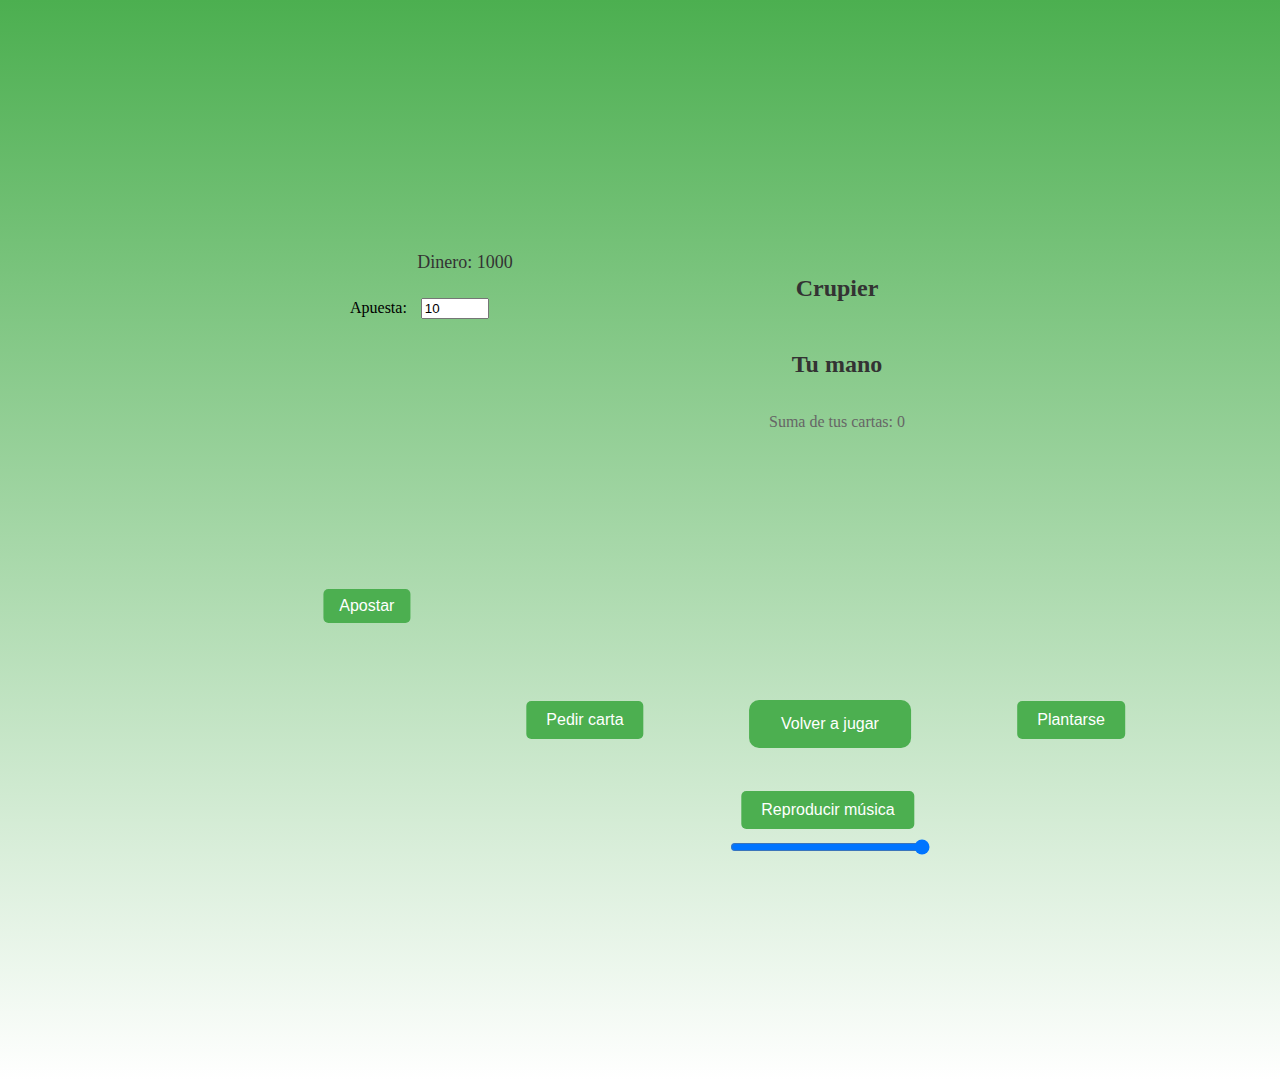
<file: Dia 12/index.html>
<!DOCTYPE html>
<html lang="es">
<head>
    <meta charset="UTF-8">
    <meta name="viewport" content="width=device-width, initial-scale=1.0">
    <title>Juego de Blackjack</title>
    <link rel="stylesheet" href="./estilo/styles.css">
    <link rel="icon" href="./imagen/piolin.png" type="image/png">
</head>
<body>
    <div class="game-container">
        <div class="dealer-section">
            <h2>Crupier</h2>
            <div class="dealer-hand">
            </div>
        </div>
        <div class="player-section">
            <h2>Tu mano</h2>
            <div class="player-hand">
            </div>
            <div class="actions">
                <button id="pedir-carta">Pedir carta</button>
                <button id="plantarse">Plantarse</button>
                <button id="volver-a-jugar">Volver a jugar</button>
            </div>
            <p id="mensaje-resultante"></p>
            <p id="suma-cartas">Suma de tus cartas: 0</p>
        </div>
    </div>
    <audio id="myAudio" src="./music/pio.mp3" loop preload="auto"></audio>
    <input type="range" id="volumeControl" min="0" max="1" step="0.1" value="1" onchange="changeVolume()">
    <button onclick="toggleAudio()">Reproducir música</button>

    <div class="money-section">
        <p>Dinero: <span id="money">1000</span></p>
        <label for="apuesta">Apuesta:</label>
        <input type="number" id="apuesta" min="0" max="1000" step="10" value="10">
        <button id="apostar">Apostar</button>
    </div>
    

    <script src="./modulo/script.js"></script>
</body>
</html>
</file>
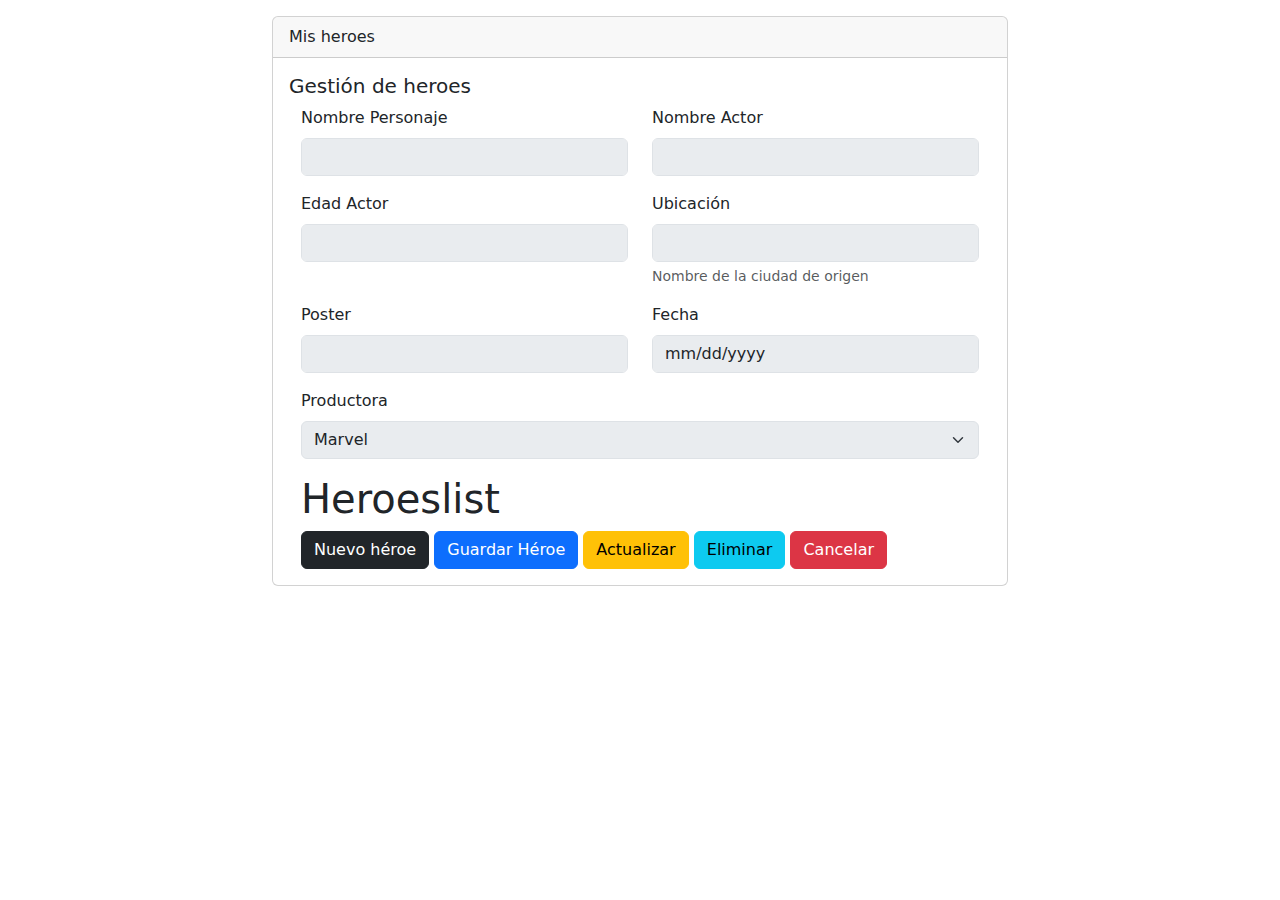
<file: Dia 14/index.html>
<!DOCTYPE html>
<html lang="en">

<head>
    <meta charset="UTF-8">
    <meta name="viewport" content="width=device-width, initial-scale=1.0">
    <link href="https://cdn.jsdelivr.net/npm/bootstrap@5.3.3/dist/css/bootstrap.min.css" rel="stylesheet"
        integrity="sha384-QWTKZyjpPEjISv5WaRU9OFeRpok6YctnYmDr5pNlyT2bRjXh0JMhjY6hW+ALEwIH" crossorigin="anonymous">
    <title>cosa-2</title>
</head>

<body>
    <div class="container">
        <div class="row justify-content-md-center mt-3">
            <div class="col-8">
                <div class="card">
                    <div class="card-header">
                        Mis heroes
                    </div>
                    <div class="card-body">
                        <h5>
                            Gestión de heroes
                        </h5>
                        <div class="container">
                            <form id="frmDataHero" class="needs-validation" novalidate>
                                <div class="row">
                                    <div class="col">
                                        <div class="mb-3">
                                            <label for="inputName" class="form-label">Nombre Personaje</label>
                                            <input type="text" id="inputName" required="" class="form-control"></input>
                                        </div>
                                    </div>
                                    <div class="col">
                                        <div class="mb-3">
                                            <label for="inputActor" class="form-label">Nombre Actor</label>
                                            <input type="text" id="inputActor" required="" class="form-control">
                                        </div>
                                    </div>
                                </div>
                                <div class="row">
                                    <div class="col">
                                        <div class="mb-3">
                                            <label for="inputAddress" class="form-label">Edad Actor</label>
                                            <input type="text" id="inputAddress" class="form-control">
                                        </div>
                                    </div>
                                    <div class="col">
                                        <div class="mb-3">
                                            <label for="inputUbicacion" class="form-label">Ubicación</label>
                                            <input type="text" id="inputUbicacion" class="form-control"></input>
                                            <div id="cityNameAux" class="form-text">
                                                Nombre de la ciudad de origen
                                            </div>
                                        </div>
                                    </div>
                                </div>
                                <div class="row">
                                    <div class="col">
                                        <div class="mb-3">
                                            <label for="inputPoster" class="form-label">Poster</label>
                                            <input type="text" name="poster" id="inputPoster" class="form-control">
                                        </div>
                                    </div>
                                    <div class="col">
                                        <div class="mb-3">
                                            <label for="dateAppears" class="form-label">Fecha</label>
                                            <input type="date" id="dateAppears" class="form-control">
                                        </div>
                                    </div>
                                </div>
                                <div class="row">
                                    <div class="col">
                                        <div class="mb-3">
                                            <label for="category" class="form-label">Productora</label>
                                            <select class="form-select" aria-label="Default select example"
                                                id="category">
                                                <option value="1">Marvel</option>
                                                <option value="2">Dcomics</option>
                                            </select>
                                        </div>
                                    </div>
                                </div>
                                <div class="row" id="grpSuites">
                                    <div class="col">
                                        <div id="registroTrajes" class="card">
                                            <div class="card-header">
                                                Registro de Trajes
                                            </div>
                                            <div class="card-body">
                                                <h5 class="text-primary">Trajes del personaje</h5>
                                                <p class="text-primary">En esta seccion podra registrar los nombres de los trajes usados por el actor en cada una de la pelicula.</p>
                                                <button type="button" class="btn btn-warning circle-btn" id="btnMostrarFuncion">+</button>
                                                <br><br>
                                                <div id="trajesContainer">
                                                    <!-- Aquí se agregarán dinámicamente los trajes -->
                                                </div>
                                            </div>
                                        </div>
                                    </div>
                                </div>
                            </form>
                            <div class="col-5">
                                <h1>Heroeslist</h1>
                                <div id="heroesContainer"></div>
                            </div>
                            <input type="hidden" id="hiddenId">
                            <button type="button" class="btn btn-dark" id="btn_new" onclick="">Nuevo héroe</button>
                            <button type="button" class="btn btn-primary" id="btn_safe" onclick="">Guardar Héroe</button>
                            <button type="button" class="btn btn-warning" id="btn_update" onclick="actualizarHeroe()">Actualizar</button>
                            <button type="button" class="btn btn-info" onclick="eliminarHeroe()">Eliminar</button>
                            <button type="button" class="btn btn-danger" id="btn_cancel" onclick="cancelarEdicion()">Cancelar</button>
                        </div>
                    </div>
                </div>
            </div>
        </div>
    </div>
</body>
<script src="https://cdn.jsdelivr.net/npm/bootstrap@5.3.3/dist/js/bootstrap.bundle.min.js"
    integrity="sha384-YvpcrYf0tY3lHB60NNkmXc5s9fDVZLESaAA55NDzOxhy9GkcIdslK1eN7N6jIeHz"
    crossorigin="anonymous"></script>
<script src="./script.js"></script>

</html>
</file>
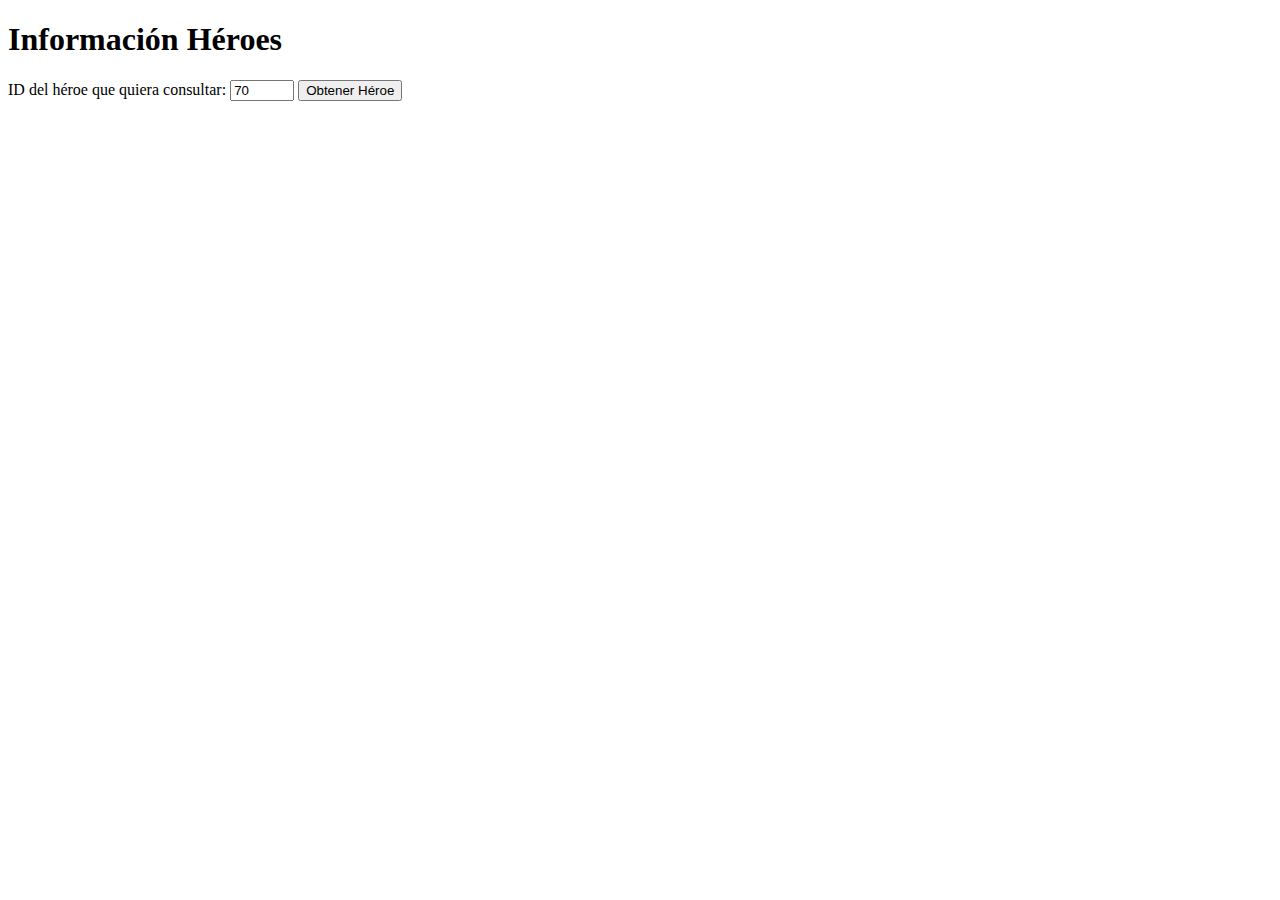
<file: Dia 7/index.html>
<!DOCTYPE html>
<html lang="en">
<head>
    <meta charset="UTF-8">
    <meta name="viewport" content="width=device-width, initial-scale=1.0">
    <title>Información de Héroes</title>
</head>
<body>
    <h1>Información Héroes</h1>
    <label for="heroid">ID del héroe que quiera consultar:</label>
    <input type="number" id="heroid" value="70" min="1" max="731">
    <button onclick="fetchSuperhero()">Obtener Héroe</button>
    <div id="superheroInfo"></div>

</body>
<script src="js/script.js"></script>
</html>
</file>
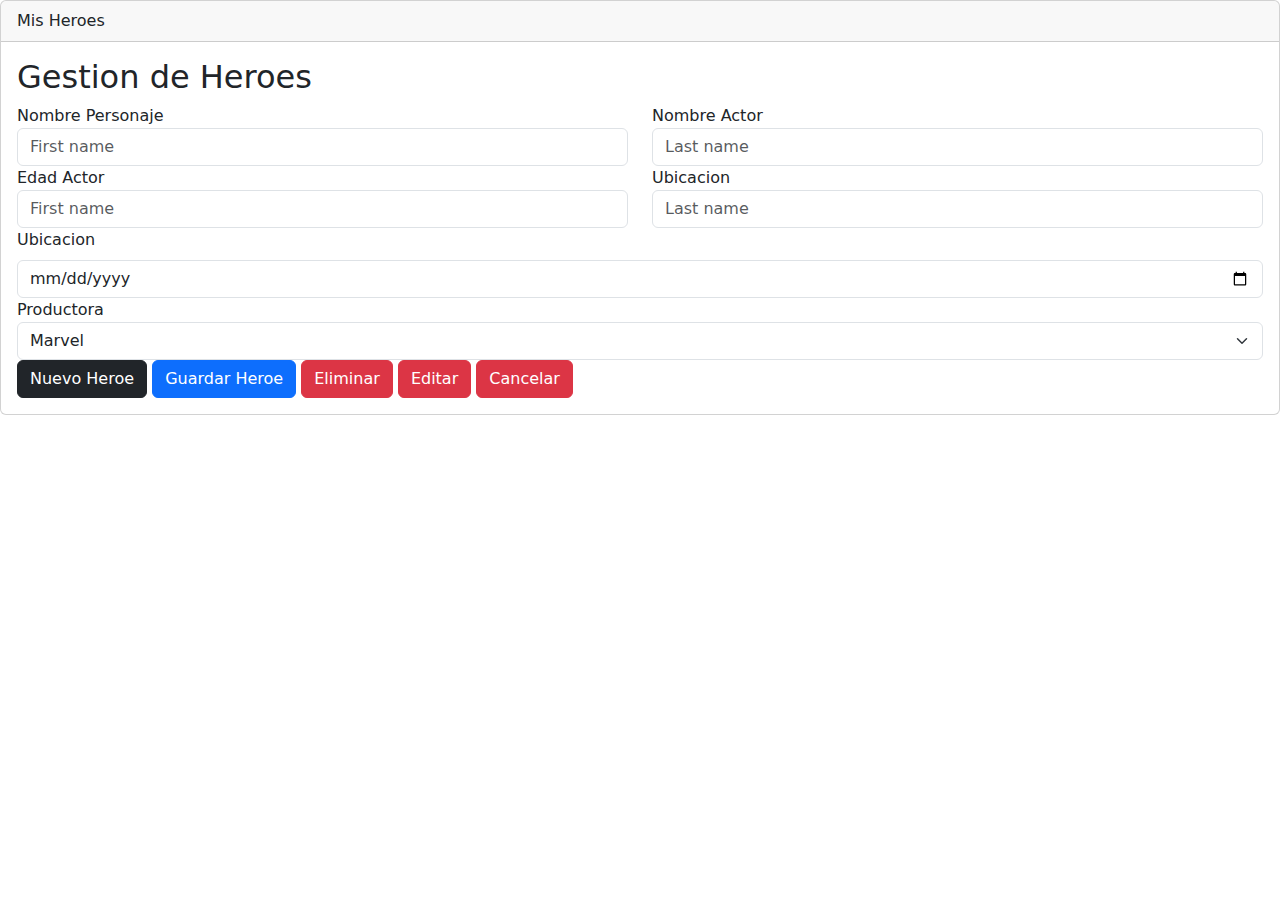
<file: Dia 13/html/index.html>
<!DOCTYPE html>
<html lang="en">
<head>
  <meta charset="UTF-8">
  <meta name="viewport" content="width=device-width, initial-scale=1.0">
  <link href="https://cdn.jsdelivr.net/npm/bootstrap@5.3.3/dist/css/bootstrap.min.css" rel="stylesheet" integrity="sha384-QWTKZyjpPEjISv5WaRU9OFeRpok6YctnYmDr5pNlyT2bRjXh0JMhjY6hW+ALEwIH" crossorigin="anonymous">
  <title>Document</title>
</head>
<body>
  <div class="card">
    <div class="card-header">
      Mis Heroes
    </div>
    <div class="card-body">
      <h2>Gestion de Heroes</h2>
      <form class="NombrePer">
        <div class="row">
          <div class="col">
            <label for="">Nombre Personaje</label>
            <input type="text" class="form-control" placeholder="First name" aria-label="First name">
          </div>
          <div class="col">
            <label for="">Nombre Actor</label>
            <input type="text" class="form-control" placeholder="Last name" aria-label="Last name">
          </div>
        </div>
        <div class="row">
          <div class="col">
            <label for="">Edad Actor</label>
            <input type="number" class="form-control" placeholder="First name" aria-label="First name">
          </div>
          <div class="col">
            <label for="">Ubicacion</label>
            <input type="text" class="form-control" placeholder="Last name" aria-label="Last name">
          </div>
        </div>
        <div class="Ubicacion">
          <label for="validationDefault03" class="form-label">Ubicacion</label>
          <input type="date" class="form-control" id="validationDefault03" required>
        </div>
        <label for="">Productora</label>
        <select class="form-select" aria-label="Default select example">
          <option value="1">Marvel</option>
          <option value="2">DComics</option>
        </select>
          <div class="col-12">
            <button class="btn btn-dark" type="submit">Nuevo Heroe</button>
            <button class="btn btn-primary" type="submit">Guardar Heroe</button>
            <button class="btn btn-danger" type="submit">Eliminar</button>
            <button class="btn btn-danger" type="submit">Editar</button>
            <button class="btn btn-danger" type="submit">Cancelar</button>
    </div>
  </div>
</body>
</html>
</file>
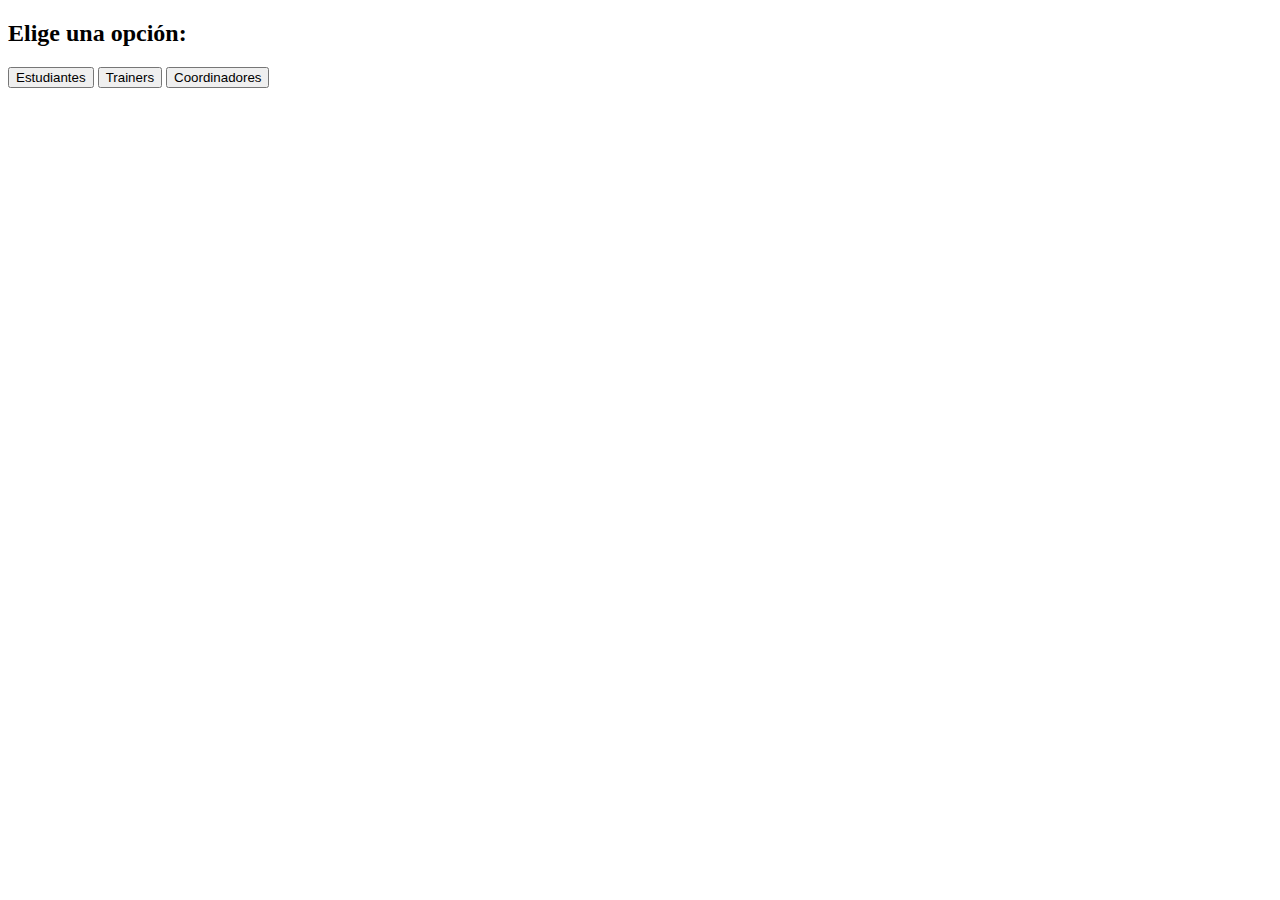
<file: Dia 2/html/index.html>
<!DOCTYPE html>
<html lang="es">
<head>
<meta charset="UTF-8">
<meta name="viewport" content="width=device-width, initial-scale=1.0">
<title>Redireccionamiento de botones</title>
</head>
<body>

<h2>Elige una opción:</h2>

<a href="./estudiantes.html"><button>Estudiantes</button></a>
<a href="./trainer.html"><button>Trainers</button></a>
<a href="./coordinadores.html"><button>Coordinadores</button></a>

</body>
</html>
</file>
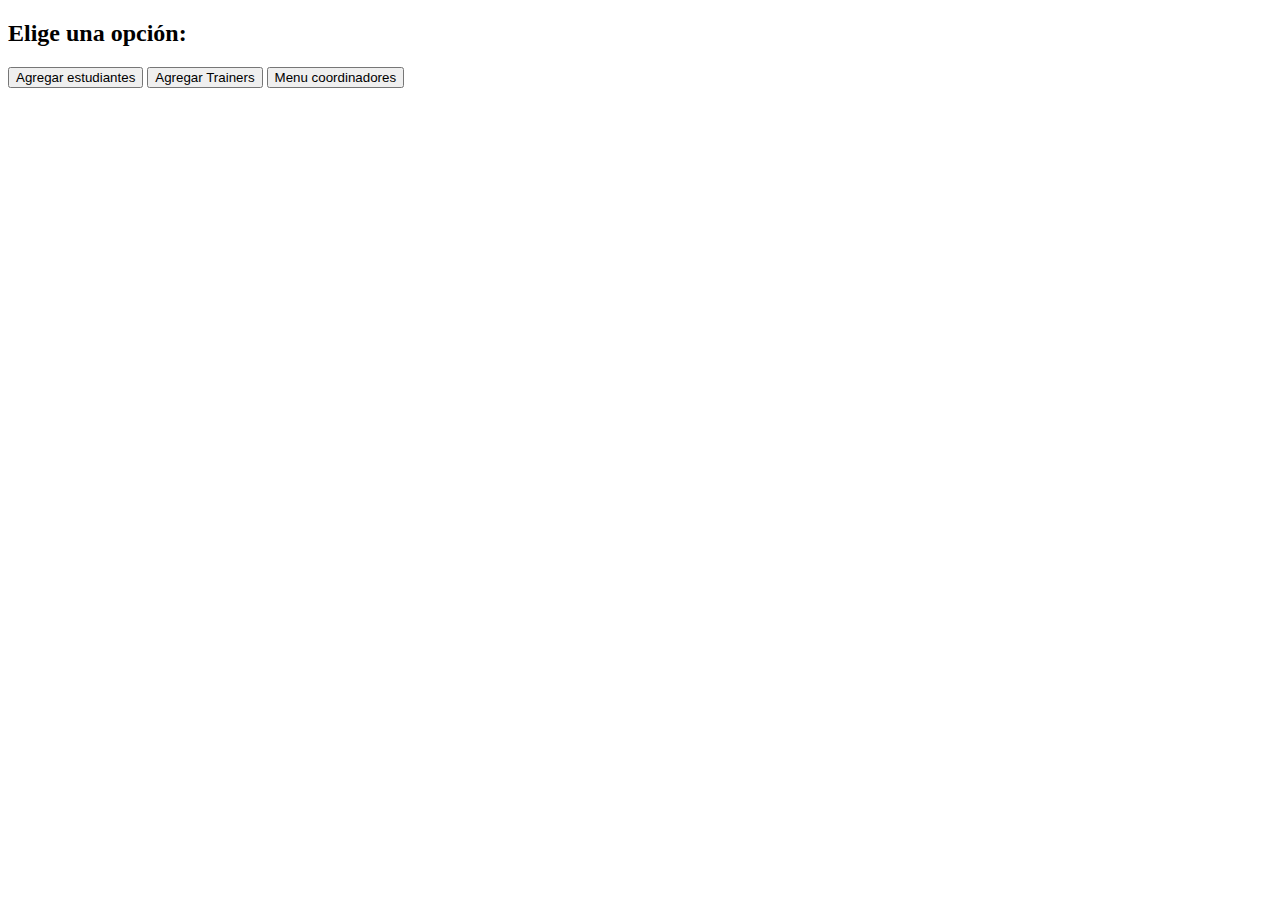
<file: Dia 2/html/coordinadores.html>
<!DOCTYPE html>
<html lang="es">
<head>
<meta charset="UTF-8">
<meta name="viewport" content="width=device-width, initial-scale=1.0">
<title>Redireccionamiento de botones</title>
</head>
<body>

<h2>Elige una opción:</h2>

<a href="./estudiantes.html"><button>Agregar estudiantes</button></a>
<a href="./trainer.html"><button>Agregar Trainers</button></a>
<a href="./coordinadores.html"><button>Menu coordinadores</button></a>

<div id="lista-estudiantes"></div>

</body>

<script src="../js/CurdCoor.js"></script>
</html>
</file>
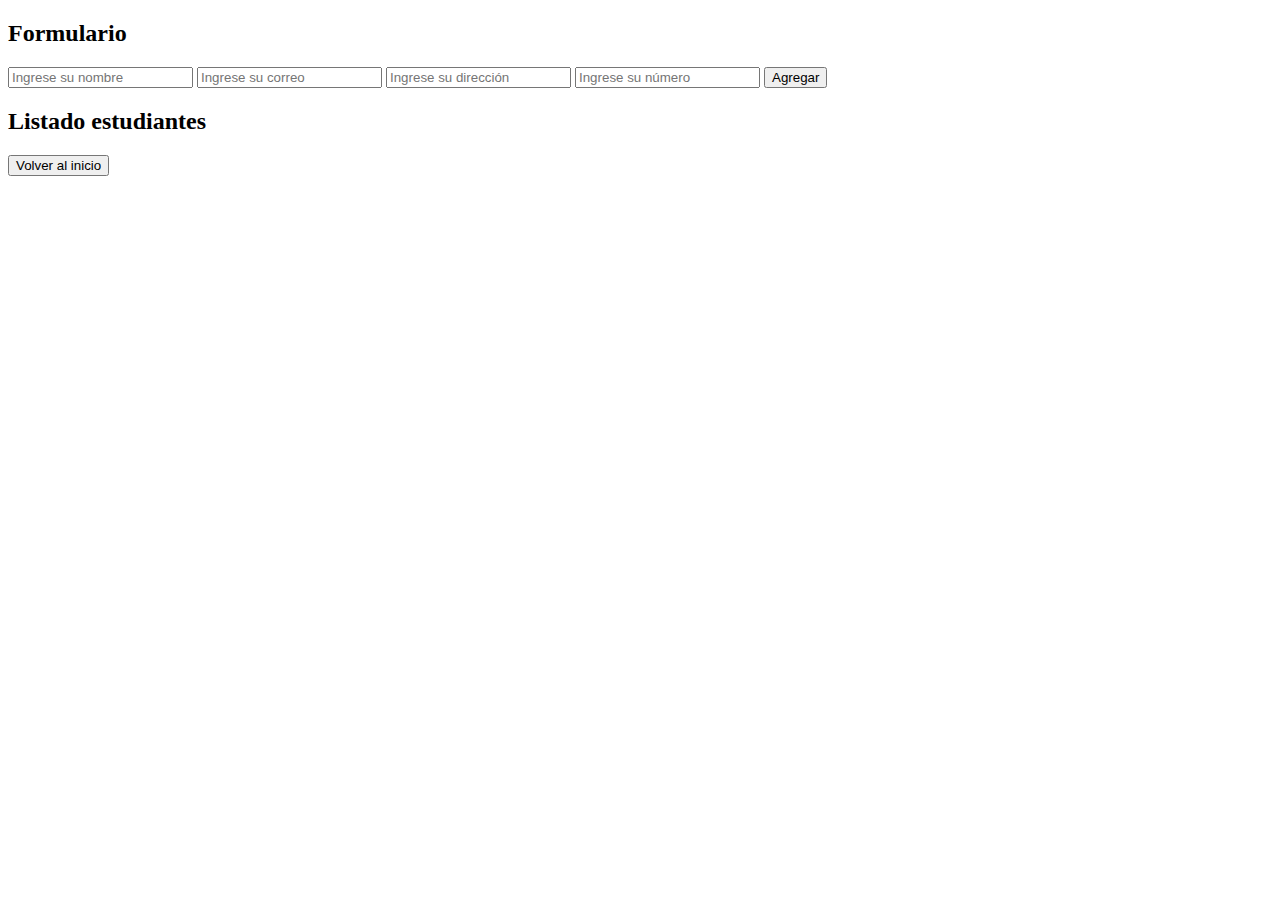
<file: Dia 2/html/estudiantes.html>
<!DOCTYPE html>
<html lang="en">
<head>
    <meta charset="UTF-8">
    <meta name="viewport" content="width=device-width, initial-scale=1.0">
    <title>Document</title>
</head>
<body>

    <div class="formulario"></div>
    <h2>Formulario</h2>

    <form action="#" id="formulario">
        <input type="text" id="nombre" placeholder="Ingrese su nombre">
        <input type="email" id="correo" placeholder="Ingrese su correo">
        <input type="text" id="direccion" placeholder="Ingrese su dirección">
        <input type="text" id="telefono" placeholder="Ingrese su número">
        <button type="submit" id="btnAgregar">Agregar</button>
    </form>

    <div class="div-estudiante">
        <h2>Listado estudiantes</h2>
        <div class="div-estudiante">

        </div>
    </div>
    
    <a href="./index.html"><button>Volver al inicio</button></a>

</body>
<script src="../js/CrudEst.js"></script>
</html>
</file>
<file: Dia 12/estilo/styles.css>
body {
    background: linear-gradient(to bottom, #4CAF50, #ffffff); 
    margin: 0; 
    padding: 0; 
    width: 1920px; 
    height: 1080px; 
}

#pedir-carta {
    position: absolute;
    top: 80vh;
    left: 65vh;
    padding: 10px 20px;
    font-size: 16px;
    background-color: #4CAF50;
    color: white;
    border: none;
    cursor: pointer;
    border-radius: 5px;
    transition: background-color 0.3s ease;
    z-index: 1;
}

#plantarse {
    position: absolute;
    top: 80vh;
    left: 119vh;
    padding: 10px 20px;
    font-size: 16px;
    background-color: #4CAF50;
    color: white;
    border: none;
    cursor: pointer;
    border-radius: 5px;
    transition: background-color 0.3s ease;
    z-index: 1;
}

#pedir-carta,
#plantarse {
    padding: 10px 20px;
    font-size: 16px;
    background-color: #4CAF50;
    color: white;
    border: none;
    cursor: pointer;
    border-radius: 5px;
}

#pedir-carta:hover,
#plantarse:hover {
    background-color: #45a049;
}

button {
    position: absolute;
    top: 90vh;
    left: 92vh;
    transform: translate(-50%, -50%);
    padding: 10px 20px;
    font-size: 16px;
    background-color: #4CAF50;
    color: white;
    border: none;
    cursor: pointer;
    border-radius: 5px;
    z-index: 1;
}

input[type="range"] {
    position: absolute;
    top: 93vh;
    left: 92vh;
    transform: translateX(-50%);
    width: 200px;
    z-index: 1;
}

.carta-boca-abajo {
    width: 205px;
    height: auto;
}

#volver-a-jugar {
    position: absolute;
    top: 80vh; 
    left: 92vh; 
    background-color: #4CAF50; 
    border: none;
    color: white;
    padding: 15px 32px;
    text-align: center;
    text-decoration: none;
    display: inline-block;
    font-size: 16px;
    margin: 4px 2px;
    cursor: pointer;
    border-radius: 10px;
}

#volver-a-jugar:hover {
    background-color: #45a049; 
}

.game-container {
    display: flex;
    flex-direction: column;
    align-items: center;
    justify-content: center;
    height: 80vh;
}

.dealer-section,
.player-section {
    width: 100%;
    text-align: center;
    margin-bottom: 20px;
}

.dealer-hand,
.player-hand {
    position: relative;
    display: flex;
    justify-content: center;
    align-items: center;
    flex-wrap: wrap;
    left: -5vh;
}

.dealer-hand img,
.player-hand img {
    width: 100px; 
    margin-right: 10px; 
}

.game-container h2 {
    position: relative;
    font-size: 24px;
    color: #333;
    text-align: center;
    margin-bottom: 10px;
    top: -1vh;
    left: 93vh; 
    transform: translateX(-50%); 
}

.game-container p {
    position: relative;
    font-size: 16px;
    color: #666;
    text-align: center;
    margin-bottom: 5px;
    left: 93vh; 
    transform: translateX(-50%); 
}

.money-section {
    position: relative;
    text-align: center;
    margin-bottom: 20px;
    top: -54vh;
    left: -55vh;
}

.money-section p {
    font-size: 18px;
    color: #333;
}

.money-section input[type="number"] {
    width: 60px;
    margin-left: 10px;
}

.money-section button {
    position: relative;
    padding: 8px 16px;
    font-size: 16px;
    background-color: #4CAF50;
    color: white;
    border: none;
    border-radius: 5px;
    cursor: pointer;
    transition: background-color 0.3s ease;
    left: -14vh;
    top: 35vh;
}

.money-section button:hover {
    background-color: #45a049;
}
</file>
